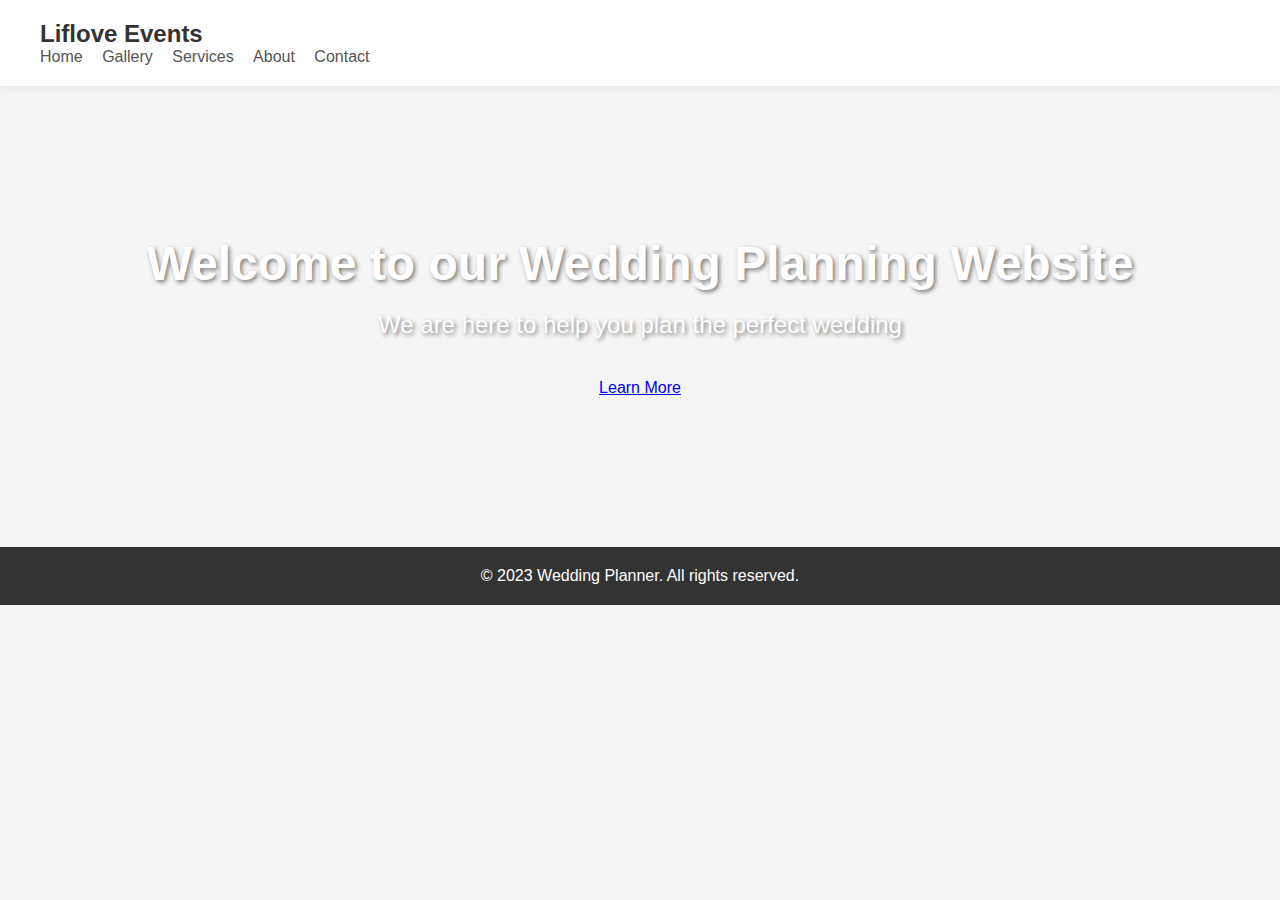
<file: index.html>
<!DOCTYPE html>
<html lang="en">
<head>
  <meta charset="UTF-8">
  <meta name="viewport" content="width=device-width, initial-scale=1.0">
  <title>Wedding Planning Website</title>
  <link rel="stylesheet" href="wed.css">
</head>
<body>
  <header>
    <nav>
      <div class="container">
        <h1 class="logo">Liflove Events</h1>
        <ul class="nav-links">
          <li><a href="#" class="active">Home</a></li>
          <li><a href="gallery.html">Gallery</a></li>
          <li><a href="service.html">Services</a></li>
          <li><a href="about.html">About</a></li>
          <li><a href="contact.html">Contact</a></li>
        </ul>
      </div>
    </nav>
  </header>

  <section class="hero">
    <div class="container">
      <h1>Welcome to our Wedding Planning Website</h1>
      <p>We are here to help you plan the perfect wedding</p>
      <a href="#" class="btn btn-primary">Learn More</a>
    </div>
  </section>

  <!-- Rest of the content -->

  <footer>
    <div class="container">
      <p>&copy; 2023 Wedding Planner. All rights reserved.</p>
    </div>
  </footer>

</body>
</html>
</file>
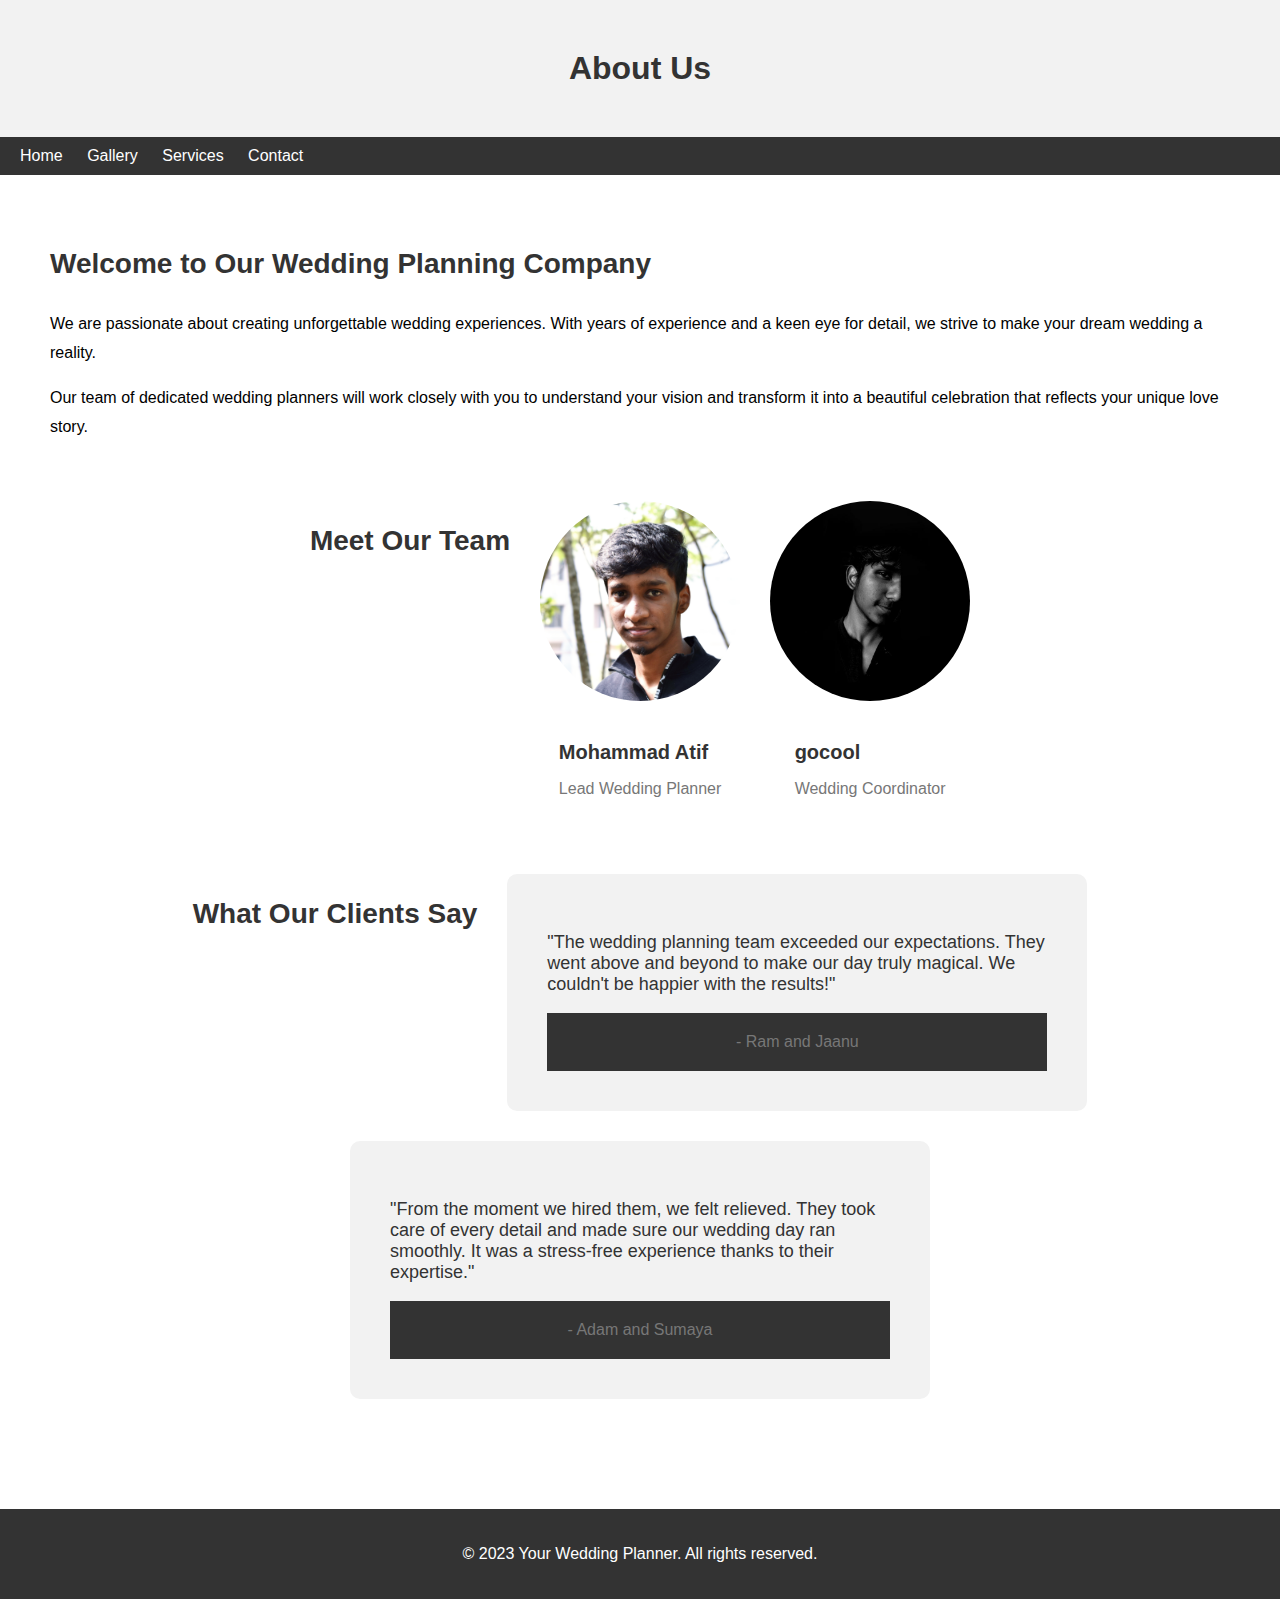
<file: about.html>
<!DOCTYPE html>
<html lang="en">
<head>
  <meta charset="UTF-8">
  <meta name="viewport" content="width=device-width, initial-scale=1.0">
  <link rel="stylesheet" href="about.css">
  <title>About Us - Wedding Planning</title>
</head>
<body>
  <header>
    <h1>About Us</h1>
  </header>

  <nav>
    <ul>
      <li><a href="index.html">Home</a></li>
      
      <li><a href="gallery.html">Gallery</a></li>
      <li><a href="service.html">Services</a></li>
      <li><a href="contact.html">Contact</a></li>
    </ul>
  </nav>

  <main>
    <section class="about-section">
      <h2>Welcome to Our Wedding Planning Company</h2>
      <p>We are passionate about creating unforgettable wedding experiences. With years of experience and a keen eye for detail, we strive to make your dream wedding a reality.</p>
      <p>Our team of dedicated wedding planners will work closely with you to understand your vision and transform it into a beautiful celebration that reflects your unique love story.</p>
    </section>

    <section class="team-section">
      <h2>Meet Our Team</h2>
      <div class="team-member">
        <img src="IMG_20211219_173505.jpg" alt="Team Member 1">
        <div class="member-details">
          <h3>Mohammad Atif</h3>
          <p>Lead Wedding Planner</p>
        </div>
      </div>
      <div class="team-member">
        <img src="gocool.jpg" alt="Team Member 2">
        <div class="member-details">
          <h3>gocool</h3>
          <p>Wedding Coordinator</p>
        </div>
      </div>
    </section>

    <section class="testimonials-section">
      <h2>What Our Clients Say</h2>
      <div class="testimonial">
        <blockquote>
          <p>"The wedding planning team exceeded our expectations. They went above and beyond to make our day truly magical. We couldn't be happier with the results!"</p>
          <footer>- Ram and Jaanu</footer>
        </blockquote>
      </div>
      <div class="testimonial">
        <blockquote>
          <p>"From the moment we hired them, we felt relieved. They took care of every detail and made sure our wedding day ran smoothly. It was a stress-free experience thanks to their expertise."</p>
          <footer>- Adam and Sumaya</footer>
        </blockquote>
      </div>
    </section>
  </main>

  <footer>
    <p>&copy; 2023 Your Wedding Planner. All rights reserved.</p>
  </footer>
</body>
</html>
</file>
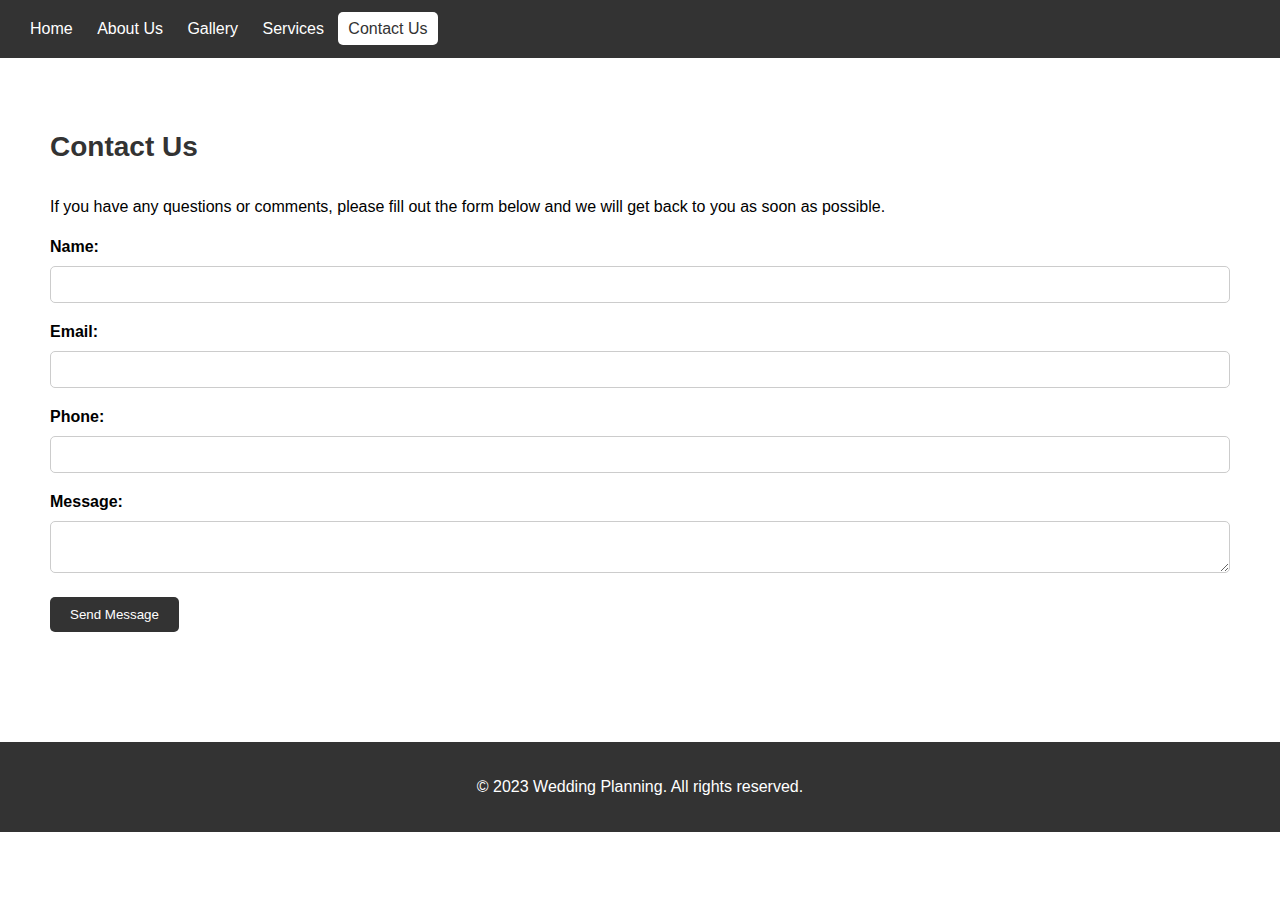
<file: contact.html>
<!DOCTYPE html>
<html>
<head>
	<title>Contact Us - Wedding Planning</title>
	<meta charset="UTF-8">
	<meta name="viewport" content="width=device-width, initial-scale=1.0">
	<link rel="stylesheet" href="contact.css">
</head>
<body>
	<header>
		<nav>
			<ul>
				<li><a href="index.html">Home</a></li>
				<li><a href="about.html">About Us</a></li>
				<li><a href="gallery.html">Gallery</a></li>
				<li><a href="services.html">Services</a></li>
				<li class="active"><a href="contact.html">Contact Us</a></li>
			</ul>
		</nav>
	</header>

	<main>
		<section class="contact-section">
			<h2>Contact Us</h2>
			<p>If you have any questions or comments, please fill out the form below and we will get back to you as soon as possible.</p>
			<form>
				<label for="name">Name:</label>
				<input type="text" id="name" name="name" required>

				<label for="email">Email:</label>
				<input type="email" id="email" name="email" required>

				<label for="phone">Phone:</label>
				<input type="tel" id="phone" name="phone">

				<label for="message">Message:</label>
				<textarea id="message" name="message" required></textarea>

				<button type="submit">Send Message</button>
			</form>
		</section>
	</main>

	<footer>
		<p>&copy; 2023 Wedding Planning. All rights reserved.</p>
	</footer>
</body>
</html>
</file>
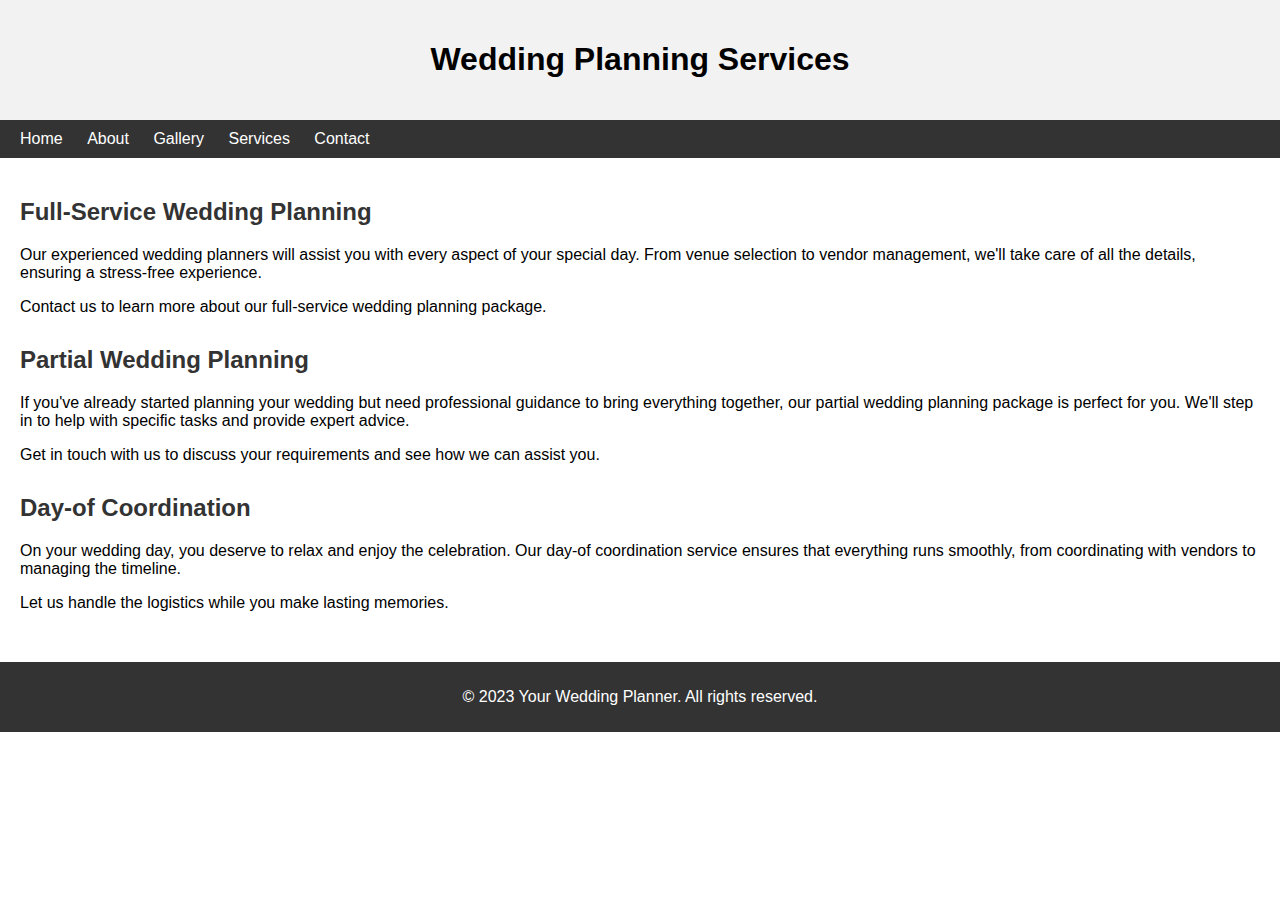
<file: service.html>
<!DOCTYPE html>
<html lang="en">
<head>
  <meta charset="UTF-8">
  <meta name="viewport" content="width=device-width, initial-scale=1.0">
  <link rel="stylesheet" href="service.css">
  <title>Wedding Planning Services</title>
</head>
<body>
  <header>
    <h1>Wedding Planning Services</h1>
  </header>

  <nav>
    <ul>
      <li><a href="index.html">Home</a></li>
      <li><a href="about.html">About</a></li>
      <li><a href="gallery.html">Gallery</a></li>
      <li><a href="service.html">Services</a></li>
      <li><a href="contact.html">Contact</a></li>
    </ul>
  </nav>

  <main>
    <section>
      <h2>Full-Service Wedding Planning</h2>
      <p>Our experienced wedding planners will assist you with every aspect of your special day. From venue selection to vendor management, we'll take care of all the details, ensuring a stress-free experience.</p>
      <p>Contact us to learn more about our full-service wedding planning package.</p>
    </section>

    <section>
      <h2>Partial Wedding Planning</h2>
      <p>If you've already started planning your wedding but need professional guidance to bring everything together, our partial wedding planning package is perfect for you. We'll step in to help with specific tasks and provide expert advice.</p>
      <p>Get in touch with us to discuss your requirements and see how we can assist you.</p>
    </section>

    <section>
      <h2>Day-of Coordination</h2>
      <p>On your wedding day, you deserve to relax and enjoy the celebration. Our day-of coordination service ensures that everything runs smoothly, from coordinating with vendors to managing the timeline.</p>
      <p>Let us handle the logistics while you make lasting memories.</p>
    </section>
  </main>

  <footer>
    <p>&copy; 2023 Your Wedding Planner. All rights reserved.</p>
  </footer>
</body>
</html>
</file>
<file: about.css>
/* Global Styles */
body {
    font-family: Arial, sans-serif;
    margin: 0;
    padding: 0;
  }
  
  /* Header Styles */
  header {
    background-color: #f2f2f2;
    padding: 50px 0;
    text-align: center;
  }
  
  h1 {
    font-size: 32px;
    color: #333;
    margin: 0;
  }
  
  /* Navigation Styles */
  nav {
    background-color: #333;
    color: #fff;
    padding: 10px;
  }
  
  nav ul {
    list-style-type: none;
  margin: 0;
  padding: 0;
  }
  
  nav ul li {
  display: inline;
  }
  
  nav ul li a {
  color: #fff;
  padding: 10px;
  text-decoration: none;
  }
  
  /* Main Content Styles */
  main {
  padding: 50px;
  }
  
  section {
  margin-bottom: 60px;
  }
  
  h2 {
  font-size: 28px;
  color: #333;
  margin-bottom: 30px;
  }
  
  .about-section p {
  line-height: 1.8;
  }
  
  .team-section {
  display: flex;
  flex-wrap: wrap;
  justify-content: center;
  gap: 30px;
  }
  
  .team-member {
  display: flex;
  flex-direction: column;
  align-items: center;
  }
  
  .team-member img {
  width: 200px;
  height: 200px;
  object-fit: cover;
  border-radius: 50%;
  margin-bottom: 20px;
  }
  
  .team-member h3 {
  font-size: 20px;
  color: #333;
  margin-bottom: 10px;
  }
  
  .team-member p {
  color: #777;
  }
  
  .testimonials-section {
  display: flex;
  flex-wrap: wrap;
  justify-content: center;
  gap: 30px;
  }
  
  .testimonial {
  max-width: 500px;
  padding: 40px;
  background-color: #f2f2f2;
  border-radius: 10px;
  }
  
  .testimonial blockquote {
  font-size: 18px;
  color: #333;
  margin: 0;
  }
  
  .testimonial footer {
  font-size: 16px;
  color: #777;
  margin-top: 10px;
  }
  
  /* Footer Styles */
  footer {
  background-color: #333;
  color: #fff;
  padding: 20px;
  text-align: center;
  }
</file>
<file: contact.css>
* {
    box-sizing: border-box;
  }
  
  body {
    font-family: Arial, sans-serif;
    margin: 0;
    padding: 0;
  }
  
  header {
    background-color: #333;
    color: #fff;
    padding: 20px;
  }
  
  nav {
    display: flex;
    justify-content: space-between;
    align-items: center;
  }
  
  nav ul {
    margin: 0;
    padding: 0;
    list-style: none;
  }
  
  nav ul li {
    display: inline;
  }
  
  nav ul li a {
    color: #fff;
    padding: 10px;
    text-decoration: none;
  }
  
  nav ul li.active a {
    background-color: #fff;
    color: #333;
    border-radius: 5px;
    padding: 8px 10px;
  }
  
  main {
    padding: 50px;
  }
  
  section {
    margin-bottom: 60px;
  }
  
  h2 {
    font-size: 28px;
    color: #333;
    margin-bottom: 30px;
  }
  
  .contact-section p {
    line-height: 1.8;
  }
  
  label {
    font-weight: bold;
    display: block;
    margin-bottom: 10px;
  }
  
  input[type="text"],
  input[type="email"],
  input[type="tel"],
  textarea {
    padding: 10px;
    width: 100%;
    border-radius: 5px;
    border: 1px solid #ccc;
    margin-bottom: 20px;
  }
  
  button[type="submit"] {
    background-color: #333;
    color: #fff;
    border: none;
    padding: 10px 20px;
    border-radius: 5px;
  cursor: pointer;
  }
  
  button[type="submit"]:hover {
  background-color: #555;
  }
  
  footer {
  background-color: #333;
  color: #fff;
  padding: 20px;
  text-align: center;
  }
</file>
<file: service.css>
/* Global Styles */
body {
    font-family: Arial, sans-serif;
    margin: 0;
    padding: 0;
  }
  
  /* Header Styles */
  header {
    background-color: #f2f2f2;
    padding: 20px;
    text-align: center;
  }
  
  /* Navigation Styles */
  nav {
    background-color: #333;
    color: #fff;
    padding: 10px;
  }
  
  nav ul {
    list-style-type: none;
    margin: 0;
    padding: 0;
  }
  
  nav ul li {
    display: inline;
  }
  
  nav ul li a {
    color: #fff;
    padding: 10px;
    text-decoration: none;
  }
  
  /* Main Content Styles */
  main {
    padding: 20px;
  }
  
  section {
    margin-bottom: 30px;
  }
  
  h2 {
    color: #333;
  }
  
  /* Footer Styles */
  footer {
    background-color: #333;
    color: #fff;
    padding: 10px;
    text-align: center;
  }
</file>
<file: wed.css>
/* Reset some default styles */
body, h1, h2, h3, h4, h5, h6, p, ul, li {
  margin: 0;
  padding: 0;
}

body {
  font-family: Arial, sans-serif;
  background-color: #f5f5f5;
  color: #333;
}

.container {
  max-width: 1200px;
  margin: 0 auto;
  padding: 0 20px;
}

/* Header Styles */
header {
  background-color: #fff;
  padding: 20px 0;
  box-shadow: 0 0 10px rgba(0, 0, 0, 0.1);
}

.logo {
  font-size: 24px;
  font-weight: bold;
  color: #333;
}

.nav-links {
  list-style: none;
}

.nav-links li {
  display: inline-block;
  margin-right: 15px;
}

.nav-links li a {
  text-decoration: none;
  color: #555;
  transition: color 0.3s ease;
}

.nav-links li a:hover {
  color: #f44336;
}

/* Hero Section Styles */
.hero {
  background-image: url("https://img.freepik.com/free-photo/fresh-white-flowers-vase-marble-table_114579-66007.jpg?w=1060&t=st=1684262875~exp=1684263475~hmac=763b6056094f58490ad3192457496776820f658ec516da54e7839f1e3d0fa6fe");
  background-size: cover;
  background-position: center;
  text-align: center;
  color: #fff;
  padding: 150px 0;
}

.hero h1 {
  font-size: 48px;
  margin-bottom: 20px;
  text-shadow: 2px 2px 4px rgba(0, 0, 0, 0.5);
}

.hero p {
  font-size: 24px;
  margin-bottom: 40px;
  text-shadow: 2px 2px 4px rgba(0, 0, 0, 0.5);
}

/* Rest of the styles */

/* Footer Styles */
footer {
  background-color: #333;
  color: #fff;
  text-align: center;
  padding: 20px 0;
  }
  
  footer p {
  margin: 0;
  }
</file>
